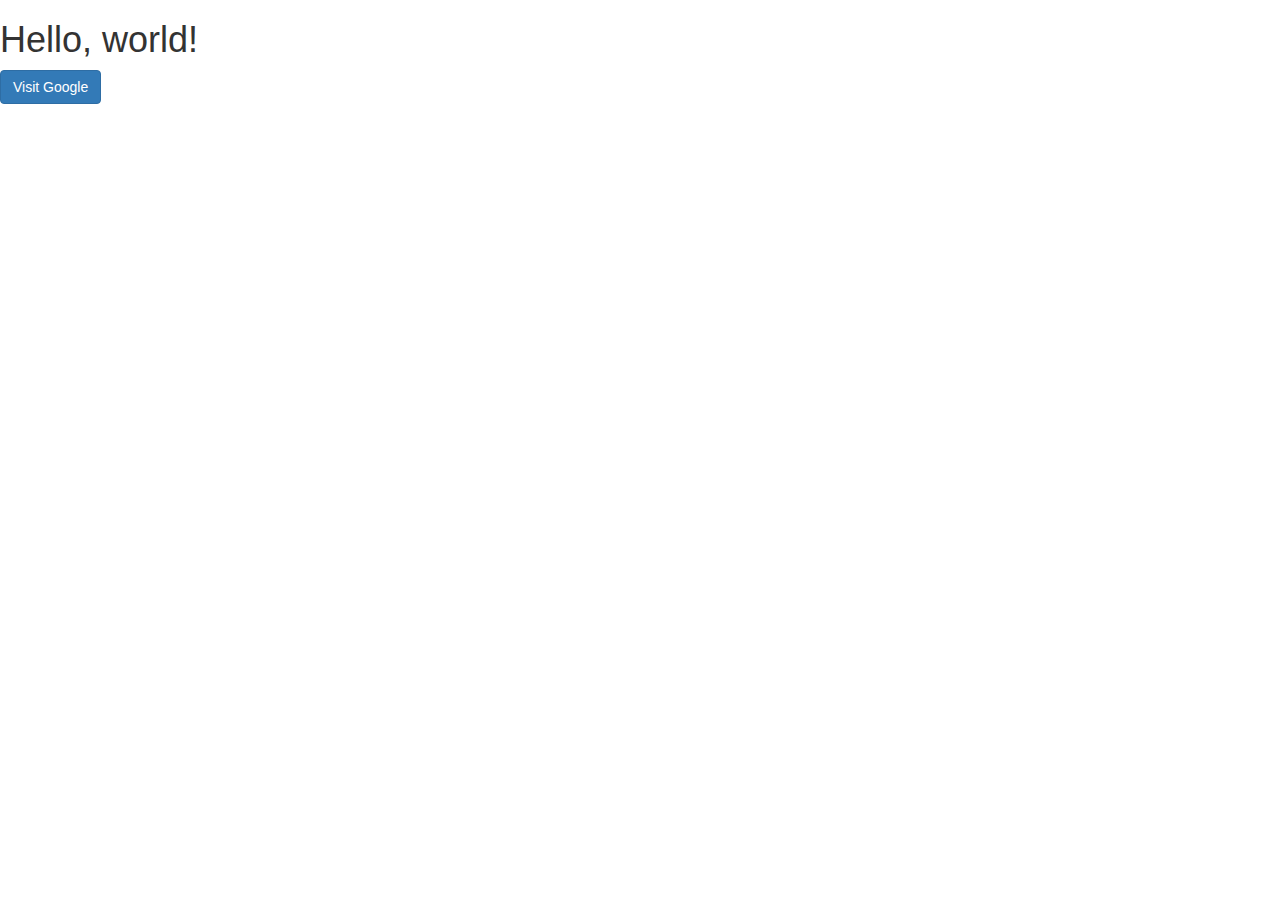
<file: Bootstrapweb sample/index.html>
<!DOCTYPE html>
<html lang="en">
  <head>
    <meta charset="utf-8">
    <meta http-equiv="X-UA-Compatible" content="IE=edge">
    <meta name="viewport" content="width=device-width, initial-scale=1">
    <!-- The above 3 meta tags *must* come first in the head; any other head content must come *after* these tags -->
    <title>Bootstrap 101 Template</title>

    <!-- Bootstrap -->
    <link href="css/bootstrap.min.css" rel="stylesheet">

    <!-- HTML5 shim and Respond.js for IE8 support of HTML5 elements and media queries -->
    <!-- WARNING: Respond.js doesn't work if you view the page via file:// -->
    <!--[if lt IE 9]>
      <script src="https://oss.maxcdn.com/html5shiv/3.7.2/html5shiv.min.js"></script>
      <script src="https://oss.maxcdn.com/respond/1.4.2/respond.min.js"></script>
    <![endif]-->
  </head>
  <body>
    <h1>Hello, world!</h1>
    <a href="http://www.google.com" class="btn btn-primary">Visit Google</a>

    <!-- jQuery (necessary for Bootstrap's JavaScript plugins) -->
    <script src="https://ajax.googleapis.com/ajax/libs/jquery/1.11.3/jquery.min.js"></script>
    <!-- Include all compiled plugins (below), or include individual files as needed -->
    <script src="js/bootstrap.min.js"></script>
  </body>
</html>
</file>
